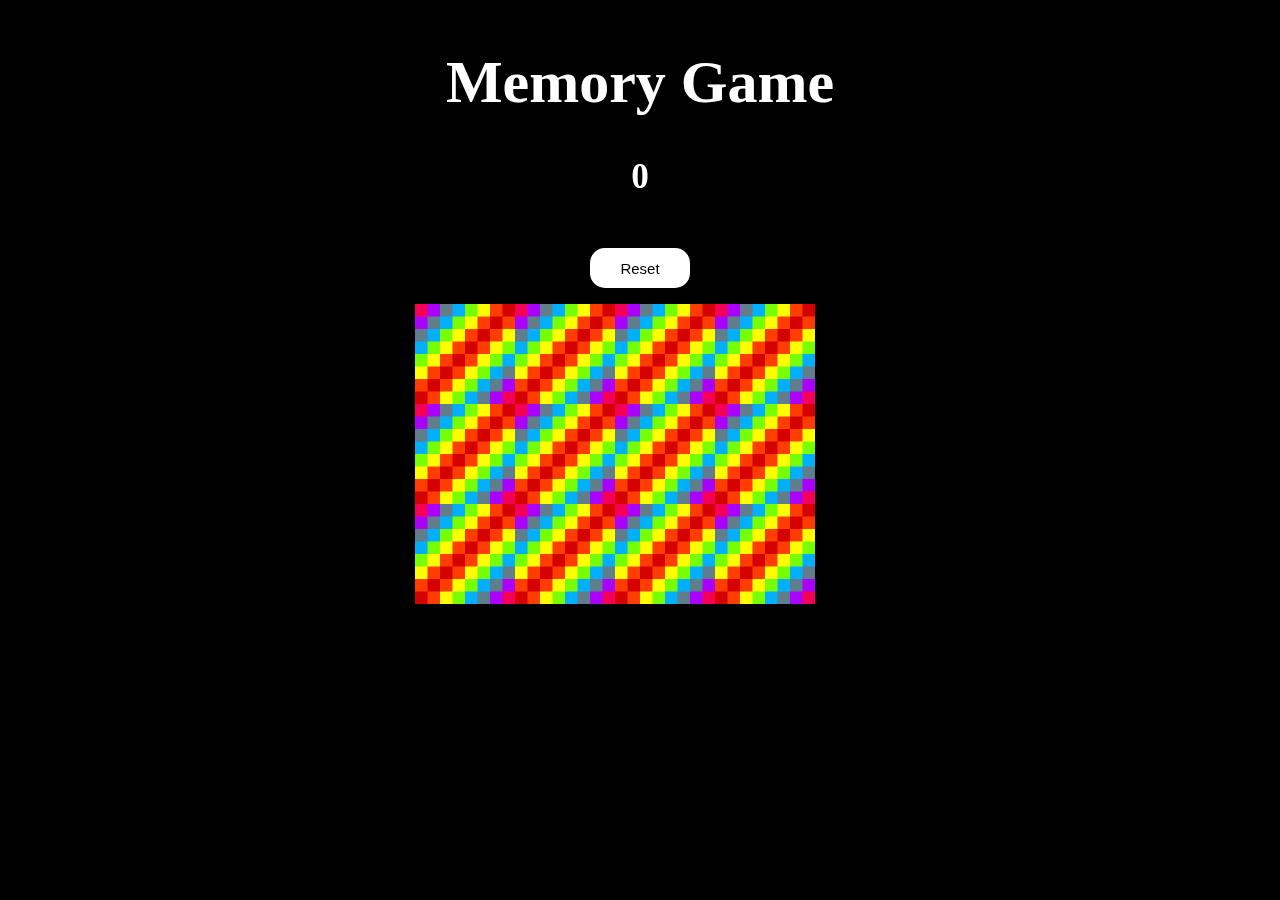
<file: index.html>
<!DOCTYPE html>
<html lang="en">
<head>
    <meta charset="UTF-8">
    <meta name="viewport" content="width=device-width, initial-scale=1.0">
    <title>Memory Game</title>

    <link rel="stylesheet" href="styles/style.css">
</head>
<body>
    <div class="grid">
        <div class="box">
            <div>
                <h1>Memory Game</h1>
                <h3 id="result"><span>0</span></h3>
            </div>
           
        
            <!-- buttons -->
            <div class="buttons">
                <button id="resetButton">Reset</button>
                <!-- <button id="nextPage" href="second.html">Hard</button> -->
            </div>
        </div>
        
    </div>

    <script src="script/app.js"></script>
</body>
</html>
</file>
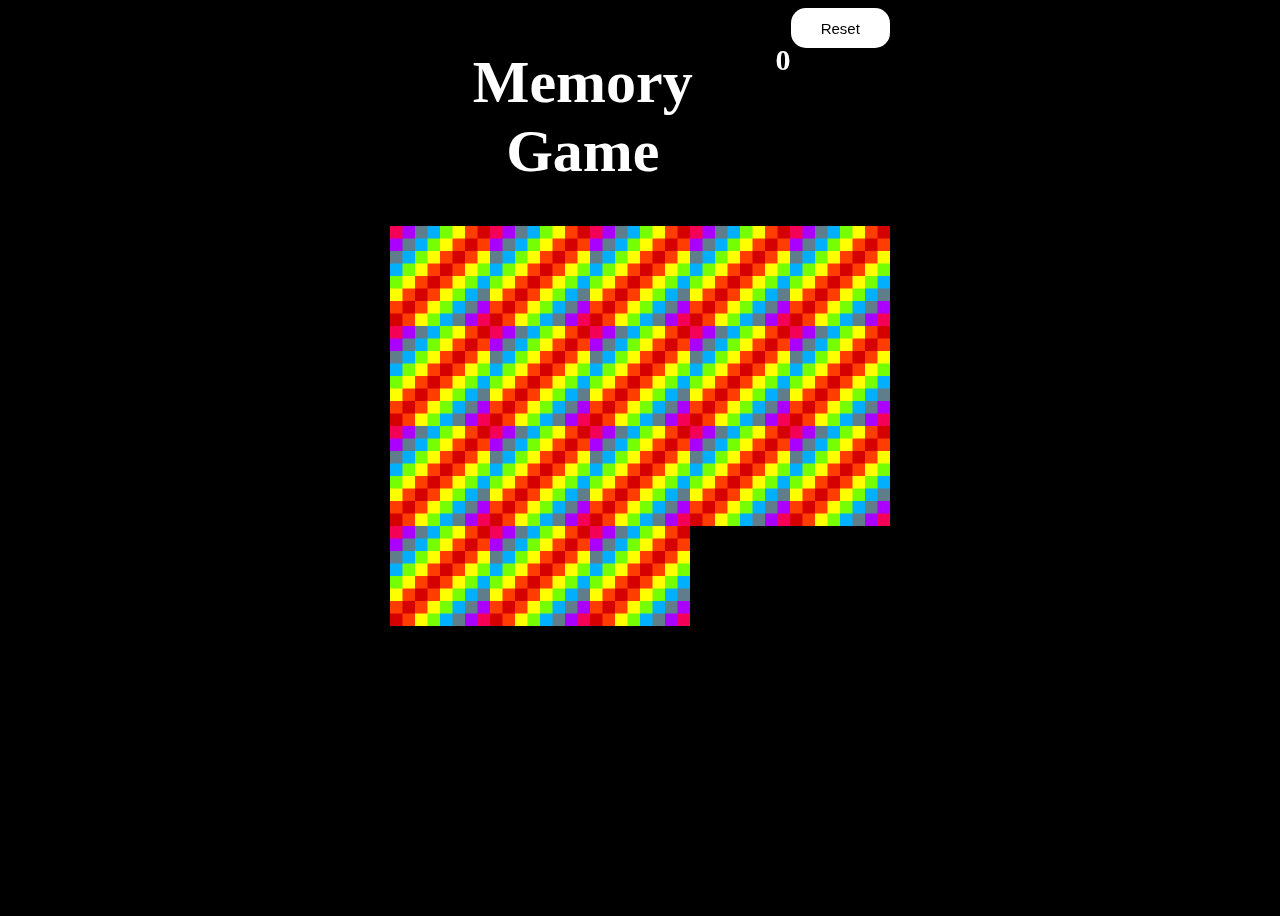
<file: second.html>
<!DOCTYPE html>
<html lang="en">
<head>
    <meta charset="UTF-8">
    <meta name="viewport" content="width=device-width, initial-scale=1.0">
    <title>Memory Game</title>

    <link rel="stylesheet" href="styles/main.css">
</head>
<body>
    <div class="grid">
        <div class="box">
            <h1>Memory Game</h1>
            <h3><span id="result">0</span></h3>
            <button id="resetButton">Reset</button>
        </div>
        
    </div>


    <script src="script/main.js"></script>
</body>
</html>
</file>
<file: styles/style.css>
body{
    background-color: black;
    display: flex; 
    align-items: center;
    justify-content: center;
}

.grid{
    display: flex;
    flex-wrap: wrap;
    width: 450px;
    height: 450px;
    -webkit-backface-visibility: hidden;
    backface-visibility: hidden;
    
}
.box{
    color: white;
    font-family:fantasy ;
    font-size: 30px;
    display: flex;
    justify-content: center;
    text-align: center;
    flex-wrap: wrap;

}

button{
    height: 40px;
    width: 100px;
    background-color: white;
    color: black;
    border: none;
    font-size: 15px;
    border-radius: 15px;
    margin: 0.5rem;
    cursor: pointer;
    transition: 0.5s;
    margin: 1rem;
}

#resetButton:hover{
    background-color: rgb(207, 207, 207);
}
/* 
#nextPage{
    color: white;
    background-color: crimson;
    transition: background 0.5s;
}


#nextPage:hover{
    background-color:rgb(131, 5, 30) ;
} */
</file>
<file: styles/main.css>
body{
    background-color: black;
    display: flex; 
    justify-content: center;
    height: 100vh;
}

.grid{
    display: flex;
    flex-wrap: wrap;
    width: 500px;
    height: 400px;
    -webkit-backface-visibility: hidden;
    backface-visibility: hidden;
}
.box{
    color: white;
    display: flex;
    font-family:fantasy ;
    font-size: 30px;
    text-align: center;
}
#result{
    display: flex;
    align-items: center;
    justify-content: center;
    color: white;
    font-size: 30px;
    font-family: fantasy;
    -webkit-backface-visibility: hidden;
    backface-visibility: hidden;
}

button{
    height: 40px;
    width: 100px;
    background-color: white;
    color: black;
    border: none;
    font-size: 15px;
    border-radius: 15px;
}
</file>
